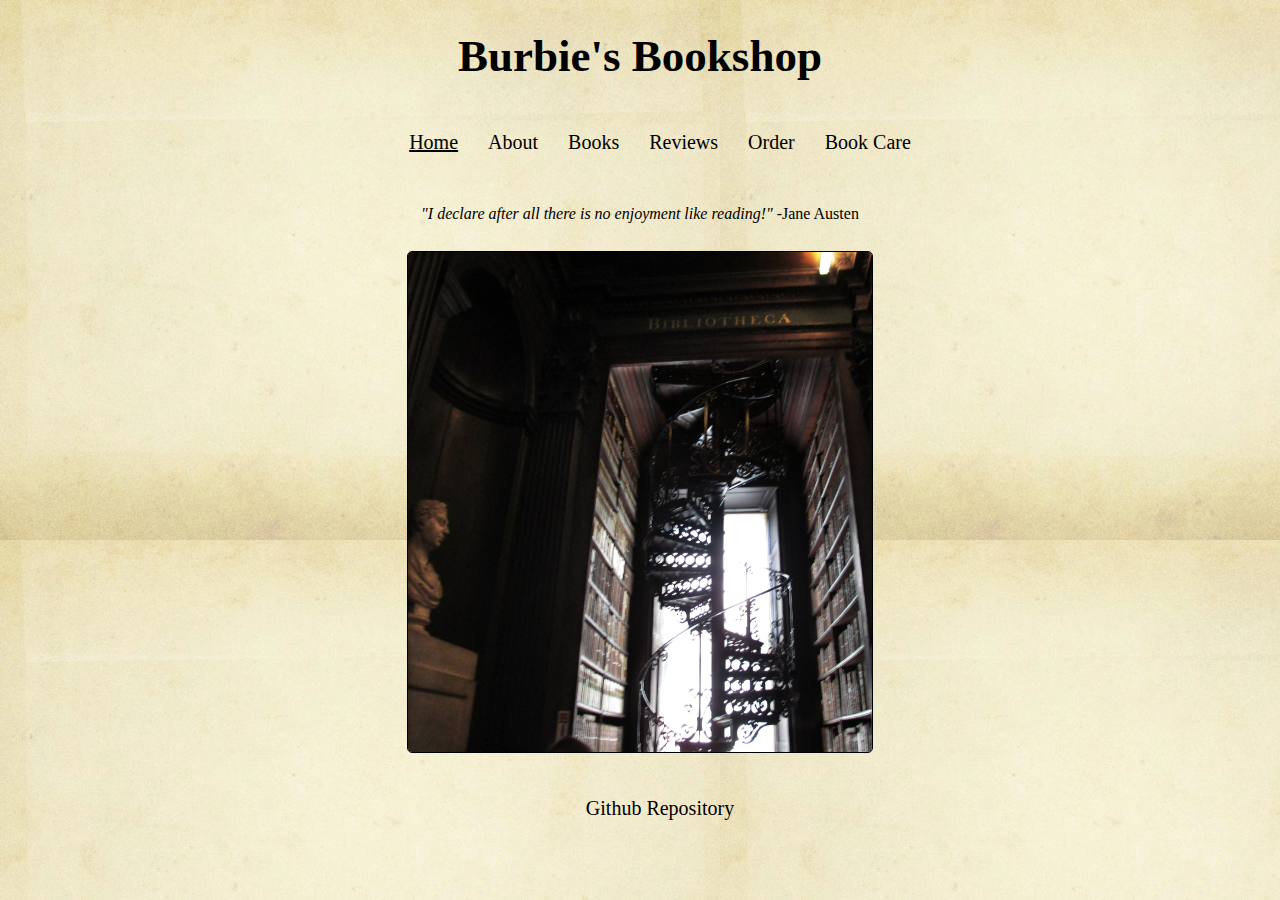
<file: index.html>
<!DOCTYPE html>
<html>
<head>
<link type="text/css" rel="stylesheet" href="styles.css">
<title>Burbie's Bookshop</title>
</head>
<body>
	<div class="header">
		<h1>Burbie's Bookshop</h1>
		<label for="show-menu" class="show-menu">Menu</label>
		<input type="checkbox" id="show-menu" role="button">
		<nav>
			<ul>
				<li><a class="active" href="index.html">Home</a></li>
				<li><a href="about.html">About</a></li>
				<li><a href="books.html">Books</a></li>
				<li><a href="reviews.html">Reviews</a></li>
				<li><a href="order.html">Order</a></li>
				<li><a href="instructions.html">Book Care</a></li>
			</ul>
		</nav>
	</div>
	<div class="main_content">
		<p><i>"I declare after all there is no enjoyment like reading!"</i> -Jane Austen</p>
		<img id="home" src="IMG_0110_edited.jpg" />
	</div>
	<div class="footer">
		<label for="show-git" class="show-git">Github</label>
		<input type="checkbox" id="show-git" role="button">
		<nav>
			<ul>
				<li><a href="https://github.com/user1837/creativeproject1.git">Github Repository</a></li>
			</ul>
		</nav>
	</div>
</body>
</html>
</file>
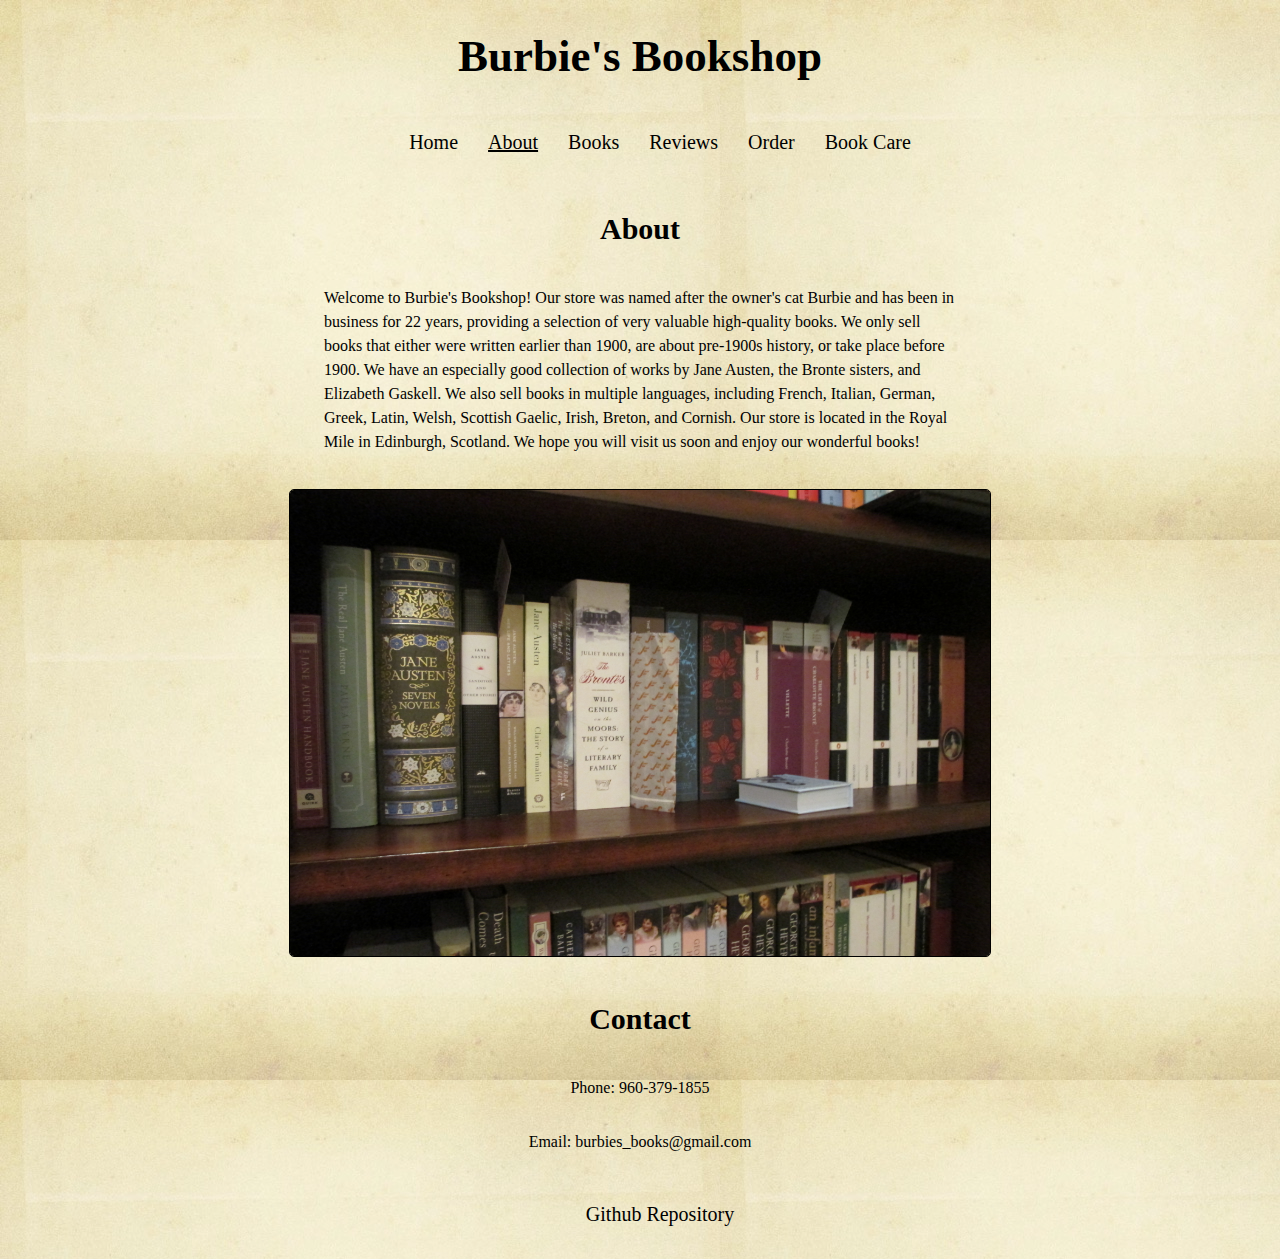
<file: about.html>
<!DOCTYPE html>
<html>
<head>
<link type="text/css" rel="stylesheet" href="styles.css">
<title>About Burbie's Bookshop</title>
</head>
<body>
	<div class="header">
		<h1>Burbie's Bookshop</h1>
		<label for="show-menu" class="show-menu">Menu</label>
		<input type="checkbox" id="show-menu" role="button">
		<nav>
			<ul>
				<li><a href="index.html">Home</a></li>
				<li><a class="active" href="about.html">About</a></li>
				<li><a href="books.html">Books</a></li>
				<li><a href="reviews.html">Reviews</a></li>
				<li><a href="order.html">Order</a></li>
				<li><a href="instructions.html">Book Care</a></li>
			</ul>
		</nav>
	</div>
	<div class="main_content">
		<h2>About</h2>
		<p class="paragraph">Welcome to Burbie's Bookshop! Our store was named after the owner's
		cat Burbie and has been in business for 22 years, providing a selection
		of very valuable high-quality books. We only sell books that either were
		written earlier than 1900, are about pre-1900s history, or take place
		before 1900. We have an especially good collection of works by Jane Austen, the Bronte sisters, and Elizabeth Gaskell. We also sell books in multiple languages, including French,
		Italian, German, Greek, Latin, Welsh, Scottish Gaelic, Irish, Breton,
		and Cornish. Our store is located in the Royal Mile in Edinburgh, Scotland. We hope you will visit us soon and enjoy our
		wonderful books!</p> 
		<img class="about" src="IMG_0495.JPG"/>
		<h2>Contact</h2>
		<p>Phone: 960-379-1855</p>
		<p>Email: burbies_books@gmail.com</p>
	</div>
	<div class="footer">
		<label for="show-git" class="show-git">Github</label>
		<input type="checkbox" id="show-git" role="button">
		<nav>
			<ul>
				<li><a href="https://github.com/user1837/creativeproject1.git">Github Repository</a></li>
			</ul>
		</nav>
	</div>
</body>
</html>
</file>
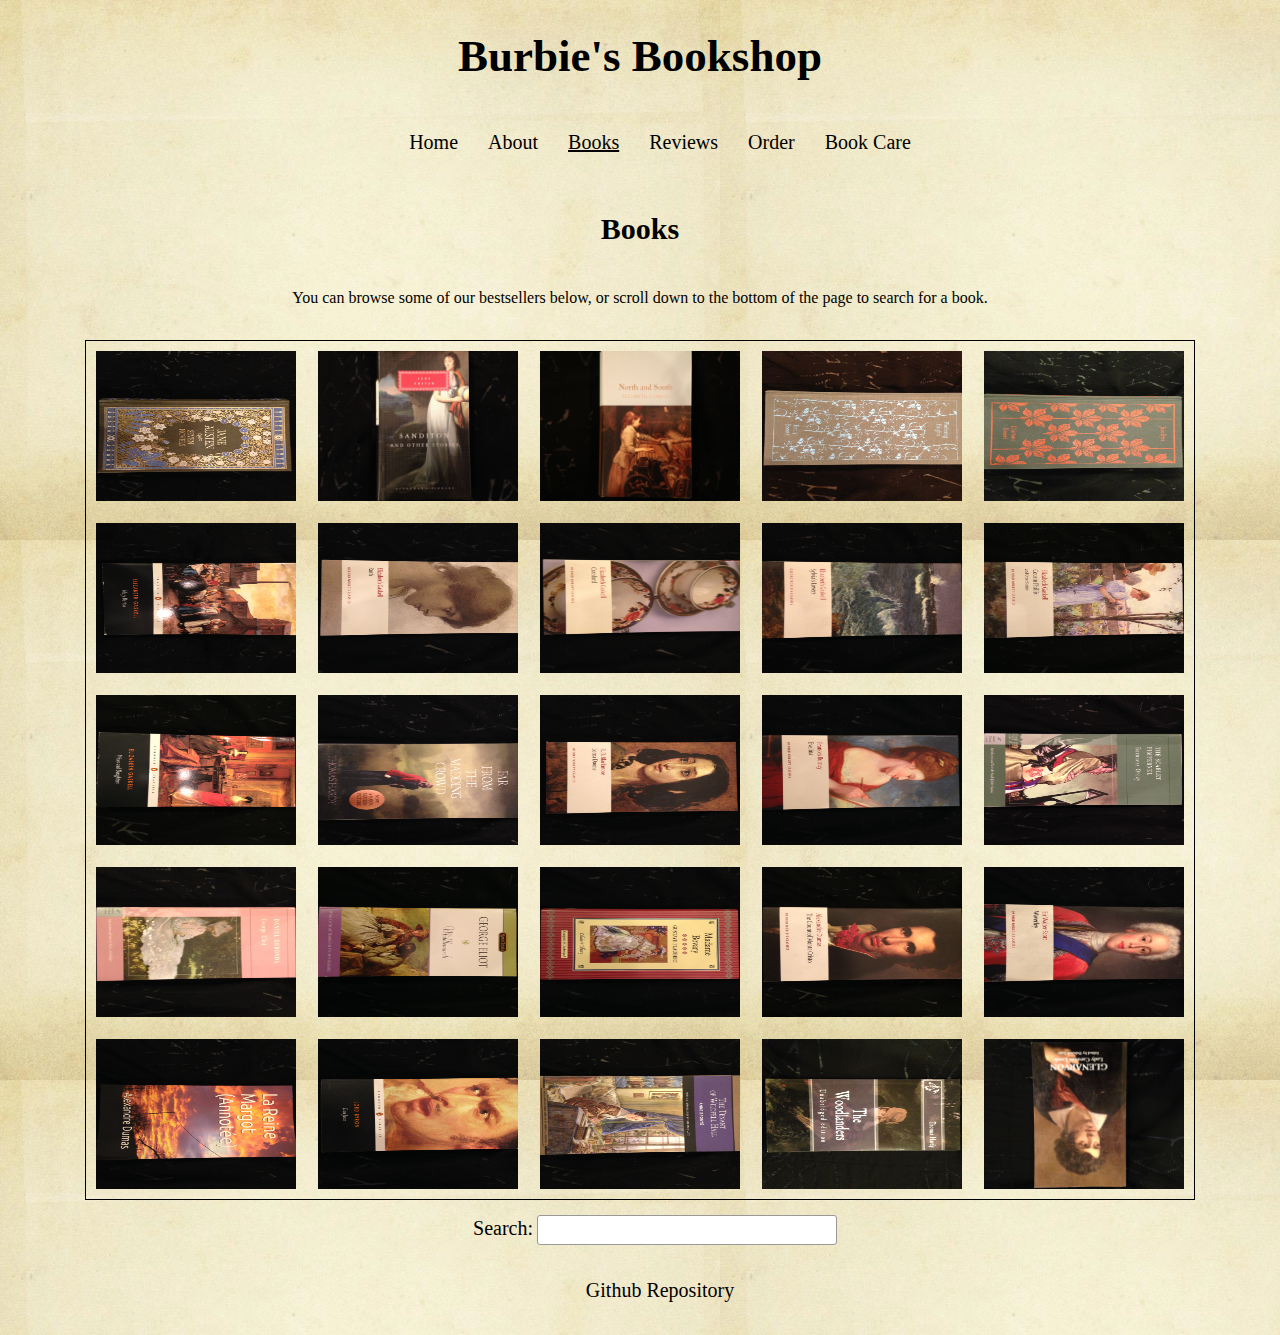
<file: books.html>
<!DOCTYPE html>
<html>
<head>
<link type="text/css" rel="stylesheet" href="styles.css">
<title>Books</title>
</head>
<body>
	<div class="header">
		<h1>Burbie's Bookshop</h1>
		<label for="show-menu" class="show-menu">Menu</label>
		<input type="checkbox" id="show-menu" role="button">
		<nav>
			<ul>
				<li><a href="index.html">Home</a></li>
				<li><a href="about.html">About</a></li>
				<li><a class="active" href="books.html">Books</a></li>
				<li><a href="reviews.html">Reviews</a></li>
				<li><a href="order.html">Order</a></li>
				<li><a href="instructions.html">Book Care</a></li>
			</ul>
		</nav>
	</div>
	<div class="main_content">
		<h2>Books</h2>
		<p>You can browse some of our bestsellers below, or scroll down to the bottom of the page to search for a book.</p>
		<div class="gallery">
			<div class="box">
				<img class="galleryimg" src="IMG_0169.JPG" />
			</div>
			<div class="box">
				<img class="galleryimg" src="IMG_0170.JPG" />
			</div>
			<div class="box">
				<img class="galleryimg" src="IMG_0171.JPG" />
			</div>
			<div class="box">
				<img class="galleryimg" src="IMG_0172.JPG" />
			</div>
			<div class="box">
				<img class="galleryimg" src="IMG_0173.JPG" />
			</div>
			<div class="box">
				<img class="galleryimg" src="IMG_0174.JPG" />
			</div>
			<div class="box">
				<img class="galleryimg" src="IMG_0175.JPG" />
			</div>
			<div class="box">
				<img class="galleryimg" src="IMG_0176.JPG" />
			</div>
			<div class="box">
				<img class="galleryimg" src="IMG_0177.JPG" />
			</div>
			<div class="box">
				<img class="galleryimg" src="IMG_0178.JPG" />
			</div>
			<div class="box">
				<img class="galleryimg" src="IMG_0179.JPG" />
			</div>
			<div class="box">
				<img class="galleryimg" src="IMG_0180.JPG" />
			</div>
			<div class="box">
				<img class="galleryimg" src="IMG_0181.JPG" />
			</div>
			<div class="box">
				<img class="galleryimg" src="IMG_0182.JPG" />
			</div>
			<div class="box">
				<img class="galleryimg" src="IMG_0183.JPG" />
			</div>
			<div class="box">
				<img class="galleryimg" src="IMG_0184.JPG" />
			</div>
			<div class="box">
				<img class="galleryimg" src="IMG_0185.JPG" />
			</div>
			<div class="box">
				<img class="galleryimg" src="IMG_0186.JPG" />
			</div>
			<div class="box">
				<img class="galleryimg" src="IMG_0187.JPG" />
			</div>
			<div class="box">
				<img class="galleryimg" src="IMG_0188.JPG" />
			</div>
			<div class="box">
				<img class="galleryimg" src="IMG_0189.JPG" />
			</div>
			<div class="box">
				<img class="galleryimg" src="IMG_0190.JPG" />
			</div>
			<div class="box">
				<img class="galleryimg" src="IMG_0191.JPG" />
			</div>
			<div class="box">
				<img class="galleryimg" src="IMG_0192.JPG" />
			</div>
			<div class="box">
				<img class="galleryimg" src="IMG_0193.JPG" />
			</div>
		</div>
		<div>
			<label for="search">Search: </label>
			<input type="text" id="search" name="searchbox">
		</div>
	</div>
	<div class="footer">
		<label for="show-git" class="show-git">Github</label>
		<input type="checkbox" id="show-git" role="button">
		<nav>
			<ul>
				<li><a href="https://github.com/user1837/creativeproject1.git">Github Repository</a></li>
			</ul>
		</nav>
	</div>
</body>
</html>
</file>
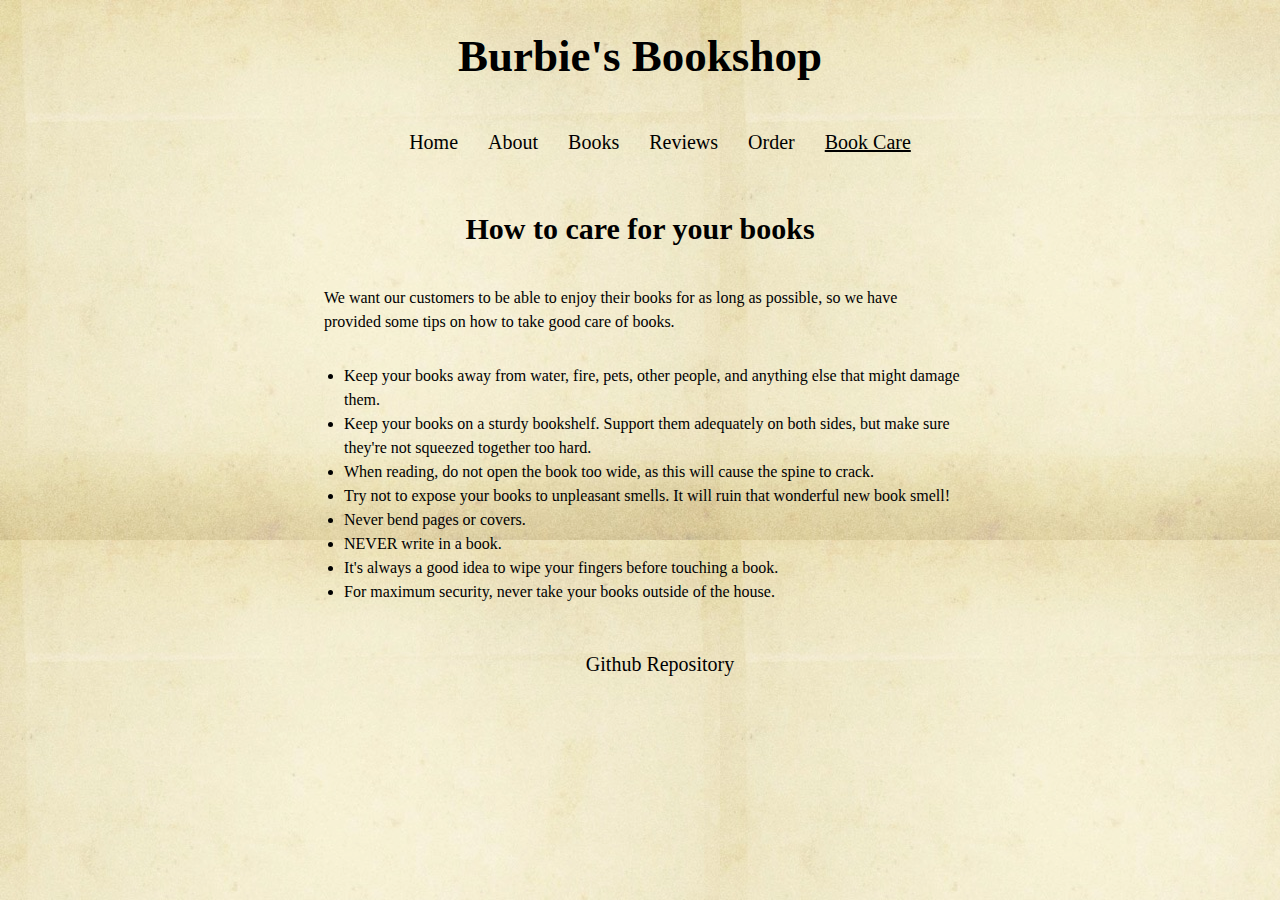
<file: instructions.html>
<!DOCTYPE html>
<html>
<head>
<link type="text/css" rel="stylesheet" href="styles.css">
<title>Book Care</title>
</head>
<body>
	<div class="header">
		<h1>Burbie's Bookshop</h1>
		<label for="show-menu" class="show-menu">Menu</label>
		<input type="checkbox" id="show-menu" role="button">
		<nav>
			<ul>
				<li><a href="index.html">Home</a></li>
				<li><a href="about.html">About</a></li>
				<li><a href="books.html">Books</a></li>
				<li><a href="reviews.html">Reviews</a></li>
				<li><a href="order.html">Order</a></li>
				<li><a class="active" href="instructions.html">Book Care</a></li>
			</ul>
		</nav>
	</div>
	<div class="main_content">
		<h2>How to care for your books</h2>
		<p class="paragraph">We want our customers to be able to enjoy their books for as long as possible, so we have provided some tips on how to take good care of books.</p>
		<ul class="paragraph">
			<li>Keep your books away from water, fire, pets, other people, and anything else that might damage them.</li>
			<li>Keep your books on a sturdy bookshelf. Support them adequately on both sides, but make sure they're not squeezed together too hard.</li>
			<li>When reading, do not open the book too wide, as this will cause the spine to crack.</li>
			<li>Try not to expose your books to unpleasant smells. It will ruin that wonderful new book smell!</li>
			<li>Never bend pages or covers.</li>
			<li>NEVER write in a book.</li>
			<li>It's always a good idea to wipe your fingers before touching a book.</li>
			<li>For maximum security, never take your books outside of the house.</li>
		</ul>
	</div>
	<div class="footer">
		<label for="show-git" class="show-git">Github</label>
		<input type="checkbox" id="show-git" role="button">
		<nav>
			<ul>
				<li><a href="https://github.com/user1837/creativeproject1.git">Github Repository</a></li>
			</ul>
		</nav>
	</div>
</body>
</html>
</file>
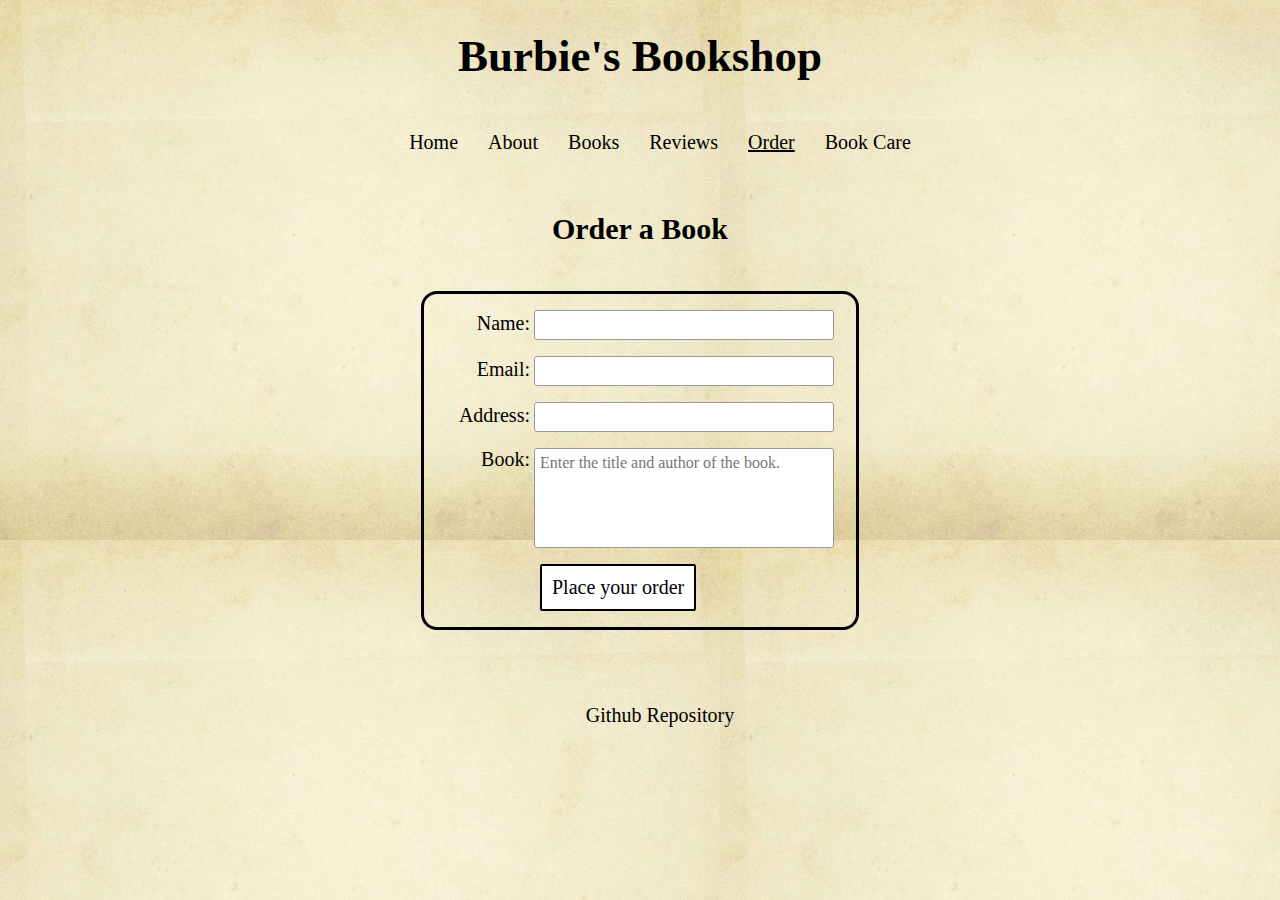
<file: order.html>
<!DOCTYPE html>
<html>
<head>
<link type="text/css" rel="stylesheet" href="styles.css">
<title>Order</title>
</head>
<body>
<div class="header">
<h1>Burbie's Bookshop</h1>
<label for="show-menu" class="show-menu">Menu</label>
	<input type="checkbox" id="show-menu" role="button">
<nav>
<ul>
	<li><a href="index.html">Home</a></li>
	<li><a href="about.html">About</a></li>
	<li><a href="books.html">Books</a></li>
	<li><a href="reviews.html">Reviews</a></li>
	<li><a class="active" href="order.html">Order</a></li>
	<li><a href="instructions.html">Book Care</a></li>
</ul>
</nav>
</div>
<div class="main_content">
 <h2>Order a Book</h2>
<form action="https://formspree.io/lachouette1776@gmail.com" method="post">
	<div>
		<label for="name">Name: </label>
		<input type="text" id="name" name="user_name">
	</div>
	<div>
		<label for="mail">Email: </label>
		<input type="email" id="mail" name="_replyto">
	</div>
	<div>
		<label for="address">Address: </label>
		<input type="text" id="address" name="ship_addr">
	</div>
	<div>
		<label for="msg">Book: </label>
		<textarea id="msg" name="user_message" placeholder="Enter the title and author of the book."></textarea>
	</div>
	<div class="button">
  		<button type="submit">Place your order</button>
	</div>
</form>
</div>
<div class="footer">
	<label for="show-git" class="show-git">Github</label>
	<input type="checkbox" id="show-git" role="button">
	<nav>
		<ul>
			<li><a href="https://github.com/user1837/creativeproject1.git">Github Repository</a></li>
		</ul>
	</nav>
</div>
</body>
</html>
</file>
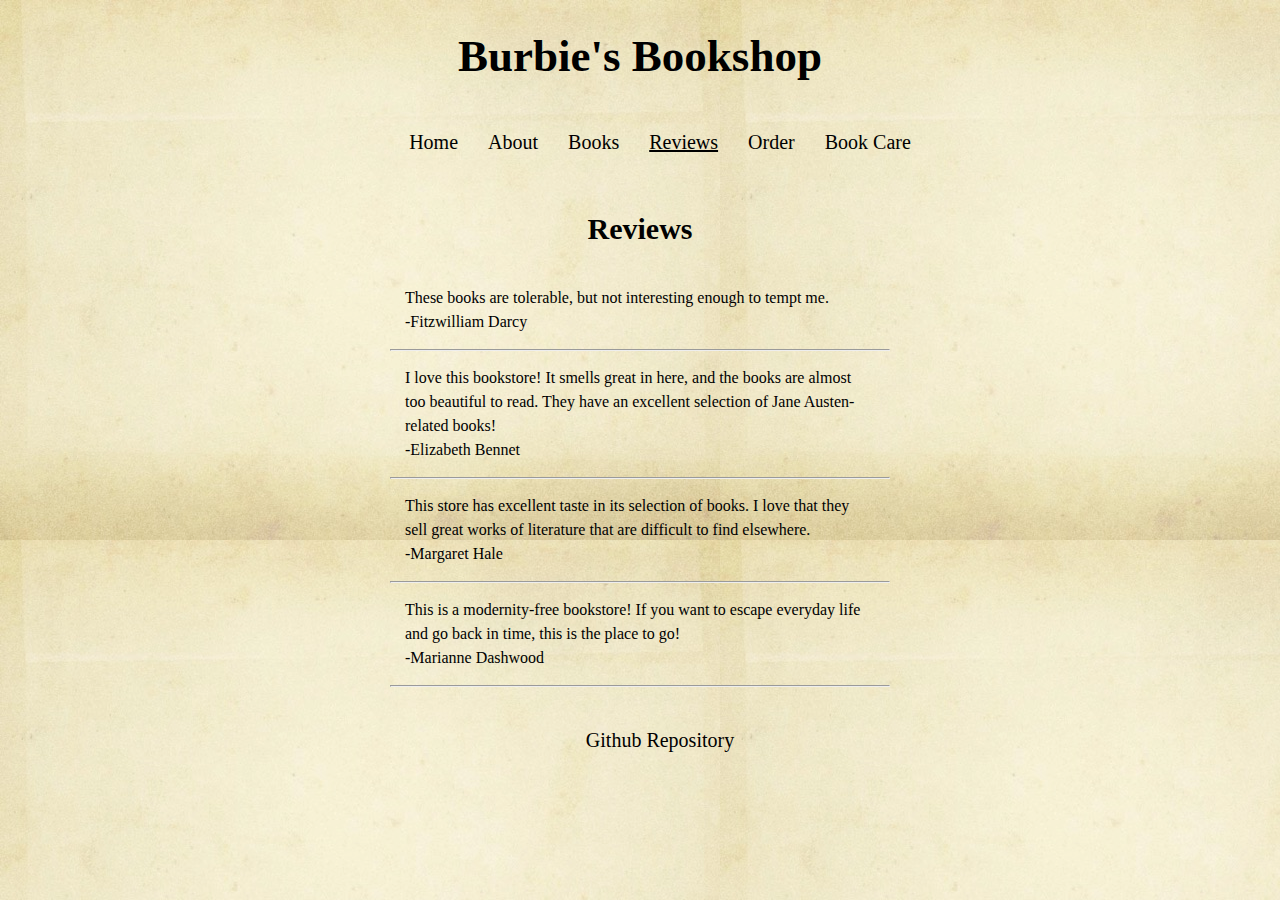
<file: reviews.html>
<!DOCTYPE html>
<html>
<head>
<link type="text/css" rel="stylesheet" href="styles.css">
<title>Burbie's Bookshop Reviews</title>
</head>
<body>
	<div class="header">
		<h1>Burbie's Bookshop</h1>
		<label for="show-menu" class="show-menu">Menu</label>
		<input type="checkbox" id="show-menu" role="button">
		<nav>
			<ul>
				<li><a href="index.html">Home</a></li>
				<li><a href="about.html">About</a></li>
				<li><a href="books.html">Books</a></li>
				<li><a class="active" href="reviews.html">Reviews</a></li>
				<li><a href="order.html">Order</a></li>
				<li><a href="instructions.html">Book Care</a></li>
			</ul>
		</nav>
	</div>
	<div class="main_content">
		<h2>Reviews</h2>
		<div class="reviews">
			<p>These books are tolerable, but not interesting enough to tempt me.<br>-Fitzwilliam Darcy</p><hr>
			<p>I love this bookstore! It smells great in here, and the books are almost too beautiful to read. They have an excellent selection of Jane Austen-related books!<br>-Elizabeth Bennet</p><hr>
			<p>This store has excellent taste in its selection of books. I love that they sell great works of literature that are difficult to find elsewhere.<br>-Margaret Hale</p><hr>
			<p>This is a modernity-free bookstore! If you want to escape everyday life and go back in time, this is the place to go!<br>-Marianne Dashwood</p><hr>
		</div>
	</div>
	<div class="footer">
		<label for="show-git" class="show-git">Github</label>
		<input type="checkbox" id="show-git" role="button">
		<nav>
			<ul>
				<li><a href="https://github.com/user1837/creativeproject1.git">Github Repository</a></li>
			</ul>
		</nav>
	</div>
</body>
</html>
</file>
<file: styles.css>
/*Creative Project 1 Stylesheet */
body {
	background-image: url("Slide3.jpg");
}

.header {

}

.header .show-menu {
	display: none;
}

.header input[type=checkbox]{
    display: none;
}

.header input[type=checkbox]:checked ~ nav ul{
    display: block;
}

h1 {
	text-align: center;
	font-family: "Snell Roundhand", "Lucida Calligraphy", "Bickham Script Pro Regular", "Edwardian Script  ITC";
	font-size: 45px;
}

h2 {
	font-family: "Snell Roundhand", "Lucida Calligraphy", "Bickham Script Pro Regular", "Edwardian Script  ITC";
	font-size: 30px;
	margin: 25px;
}

nav ul {
	display: flex;
	flex-direction: row;
	list-style-type: none;
	justify-content: center;
}

nav ul li {
	margin: 10px;
	padding: 5px;
}

nav li a {
	text-decoration: none;
	font-family: "Book Antiqua", "Goudy Old Style";
	color: black;
	font-size: 20px;
}

nav li a:hover {
	text-decoration: underline;
}

.active {
    text-decoration: underline;
}

.main_content {
	display: flex;
	flex-direction: column;
	align-items: center;
}

#home {
	width: 464px;
	height: 500px;
	margin: 10px;
	border: 1px solid black;
	border-radius: 5px;
}


.about {
	width: 700px;
	height: 466px;
	border: 1px solid black;
	border-radius: 5px;
	margin: 20px;
    display: block;
    margin-left: auto;
    margin-right: auto;
}

p {
	font-family: "Book Antiqua", "Goudy Old Style";
	margin: 15px;
	line-height: 1.5;
}

ul {
	font-family: "Book Antiqua", "Goudy Old Style";
	margin: 15px;
	line-height: 1.5;
}

.paragraph {
	width: 50%;
}

.reviews {
	width: 500px;
}

.gallery {
	border: 1px solid black;
	display: grid;
	grid-template-columns: auto auto auto auto auto;
	grid-column-gap: 2px;
	grid-row-gap: 2px;
	margin: 15px;
	justify-content: center;
}

.box {
	display: flex;
}


.galleryimg {
	width: 200px;
	height: 150px;
	margin: 10px;
}

form {
	margin-top: 20px;
	margin-right: 20px;
	margin-bottom: 40px;
	margin-left: 20px;
	width: 400px;
	padding: 1em;
	border: 3px solid black;
	border-radius: 1em;
}

form div + div {
	margin-top: 1em;
}

label {
	display: inline-block;
	width: 90px;
	text-align: right;
	font-family: "Book Antiqua", "Goudy Old Style";
	font-size: 20px;
}

input, textarea {
	font: 1em "Book Antiqua", "Goudy Old Style";
	width: 300px;
  	box-sizing: border-box;
  	border: 1px solid #999;
  	border-radius: 3px;
  	padding: 5px;
  }

input:focus, textarea:focus {
	 border-color: #000;
}

textarea {
	vertical-align: top;
	height: 100px;
	resize: none;
}

.button {
	padding-left: 90px;
}

button {
	margin-left: .5em;
	background-color: white;
	border: 2px solid black;
	border-radius: 2px;
	font-size: 20px;
	padding: 10px;
	font-family: "Book Antiqua", "Goudy Old Style";
}

button:hover {
	cursor: pointer;
	background-color: black;
	color: white;
}
.footer {

}

.footer .show-git {
	display: none;
}

.footer input[type=checkbox] {
	display: none;
}

.footer input[type=checkbox]:checked ~ nav ul{
    display: block;
}

@media only screen and (max-width : 520px) {
	.gallery {
		border: 1px solid black;
		display: grid;
		grid-template-columns: auto auto;
		grid-column-gap: 2px;
		grid-row-gap: 2px;
		margin: 15px;
		justify-content: center;
		overflow: hidden;
	}
	
	nav ul {
		display: none;
	}
	
	.header .show-menu {
		display: block;
	}
	
	.paragraph {
		width: 70%;
	}
	
	.reviews {
		width: 80%;
	}
	
	form {
		max-width: 90%;
	}
	
	.footer .show-git {
		display: block;
	}
}
</file>
